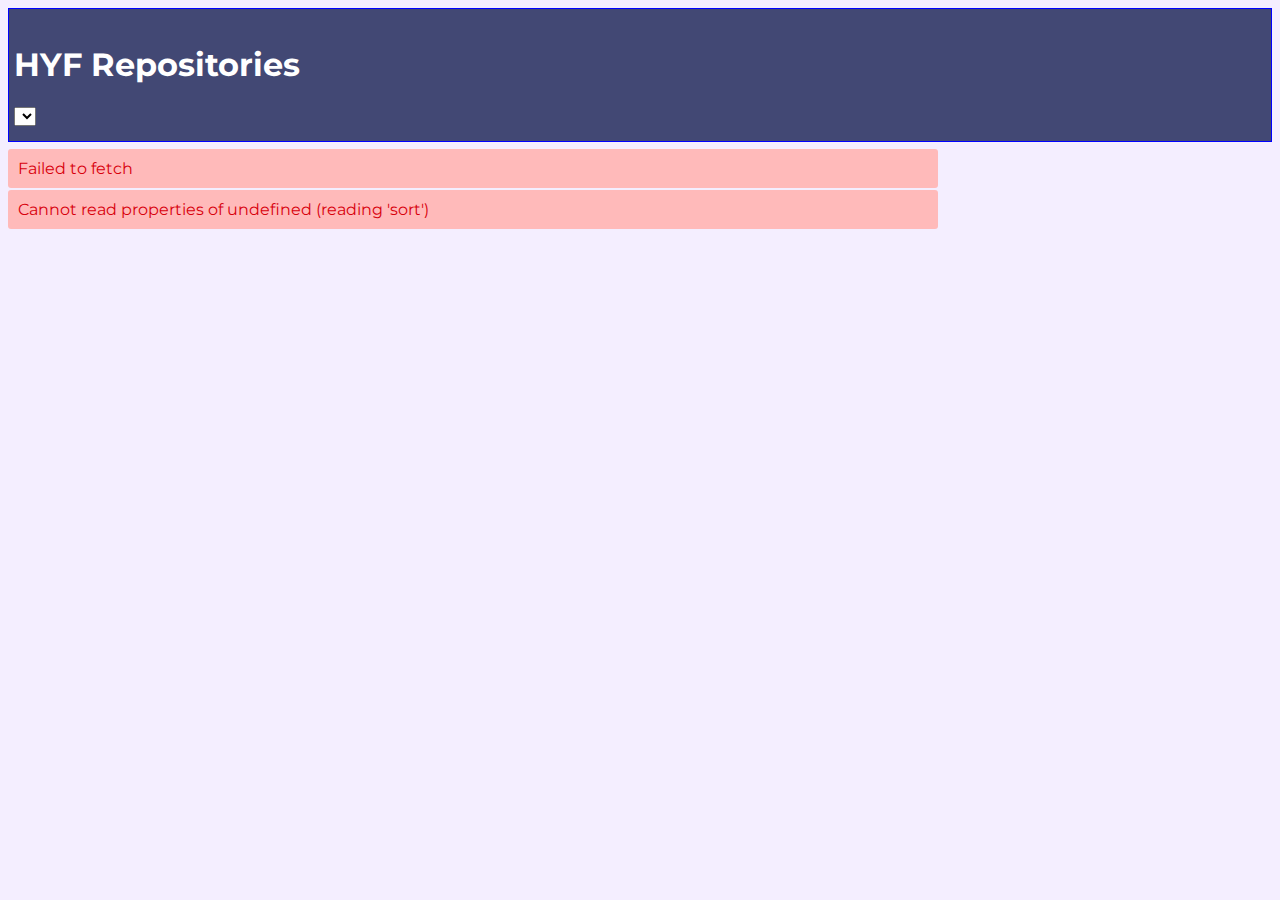
<file: Week2/Homework/HYF_Repo/index.html>
<!DOCTYPE html>
<html lang="en">

<head>
  <meta charset="UTF-8">
  <meta name="theme-color" content="#000000">
  <meta name="apple-mobile-web-app-capable" content="yes">
  <meta name="mobile-web-app-capable" content="yes">
  <meta name="format-detection" content="telephone=no">
  <link rel="apple-touch-icon" href="./hyf.png">
  <link rel="shortcut icon" type="image/png" href="./hyf.png" />
  <title>HYF Version-2</title>
  <link rel="stylesheet" href="./style.css">
</head>

<body>

  <div id="root">
    <header class="CardHeader">
      <h1>HYF Repositories</h1>
      <select id="reposName">
      </select>
    </header>
    <main class="main-container">
      <section class="repo-container"></section>
      <section class="contributors-container"></section>
    </main>
  </div>
  <script src="index.js"></script>
</body>

</html>
</file>
<file: Week2/Homework/HYF_Repo/style.css>
@import url('https://fonts.googleapis.com/css?family=Montserrat&display=swap');
body {
  font-family: 'Montserrat', sans-serif;
  background-color: #f4eeff;
}
h5.title {
  margin-top: 3px;
  margin-bottom: 0;
  font-size: 15px;
}
.CardHeader {
  background-color: #424874;
  color: white;
  justify-content: left;
  padding: 15px 5px 15px 5px;
  margin-bottom: 5px;
  border: 1px solid blue;
  width: auto;
}

.repoDetails {
  display: inline-block;
  background-color: white;
  padding: 15px;
  line-height: 20px;
  border: 1px solid black;
  box-shadow: 0px 2px 1px 1px rgba(136, 128, 128, 0.92);
  border-radius: 4px;
  list-style-type: none;
}

.repoDetails li span {
  font-size: 15px;
  white-space: normal;
}
.firstText {
  display: inline-block;
  margin-right: 5px;
  font-weight: bolder;
  width: 85px;
}
.main-container {
  display: flex;
}
.repoContributors {
  display: inline-block;
  width: 90%;
  background-color: white;
  padding: 15px;
  line-height: 20px;
  border: 1px solid black;
  box-shadow: 0px 2px 1px 1px rgba(136, 128, 128, 0.92);
  border-radius: 4px;
  list-style-type: none;
}
.repoContributors li {
  display: flex;
  text-align: center;
  justify-content: space-between;
  border-bottom: 2px solid #687466;
}
.repoContributors li a {
  margin: 20px auto 0 5px;
  text-decoration: none;
}
.repo-container {
  width: 100%;
  margin-left: 15px;
}
.contributors-container {
  width: 100%;
}
.avatar {
  margin-bottom: 3px;
  margin-top: 3px;
  width: 65px;
  border-radius: 50%;
}
.contributions-count {
  background-color: cadetblue;
  border: 2px solid rgba(0, 0, 0, 0.17);
  font-weight: bold;
  border-radius: 5px;
  padding: 7px;
  margin: 15px 5px 25px 0;
}
.alert-error {
  width: 72%;
  margin: 2px 0;
  padding: 10px;
  border-radius: 3px 3px 3px 3px;
  color: #d8000c;
  background-color: #ffbaba;
}
@media screen and (max-width: 700px) {
  .repo-container,
  .contributors-container {
    width: 100%;
  }
  .main-container {
    display: block;
  }
}
</file>
